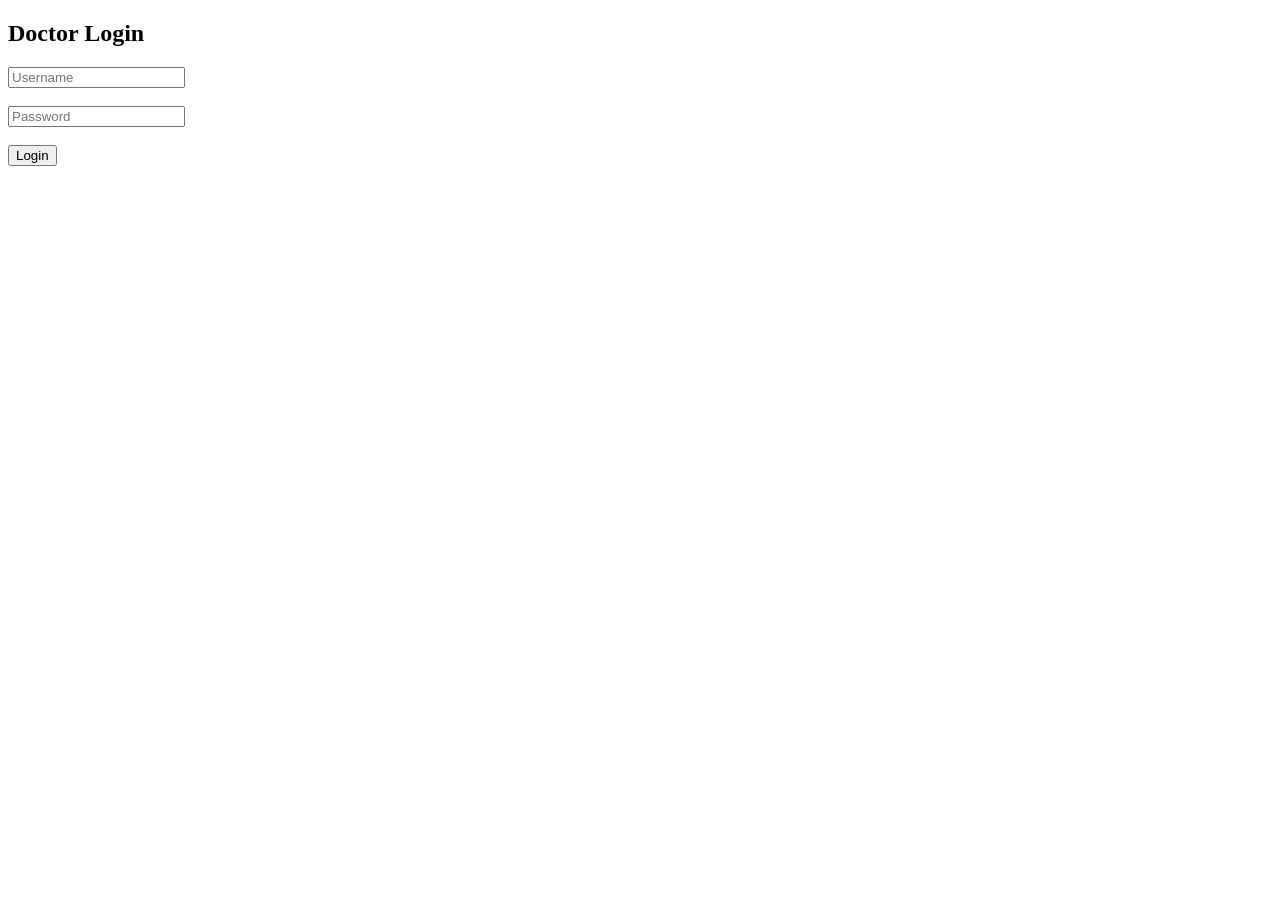
<file: templates/doctor_login.html>
<!DOCTYPE html>
<html>
<head>
  <title>Doctor Login</title>
</head>
<body>

<div class="container">
  <div class="card">
    <h2>Doctor Login</h2>

    <form method="POST">
      <input name="username" placeholder="Username"><br><br>
      <input type="password" name="password" placeholder="Password"><br><br>
      <button>Login</button>
    </form>

  </div>
</div>

</body>
</html>
</file>
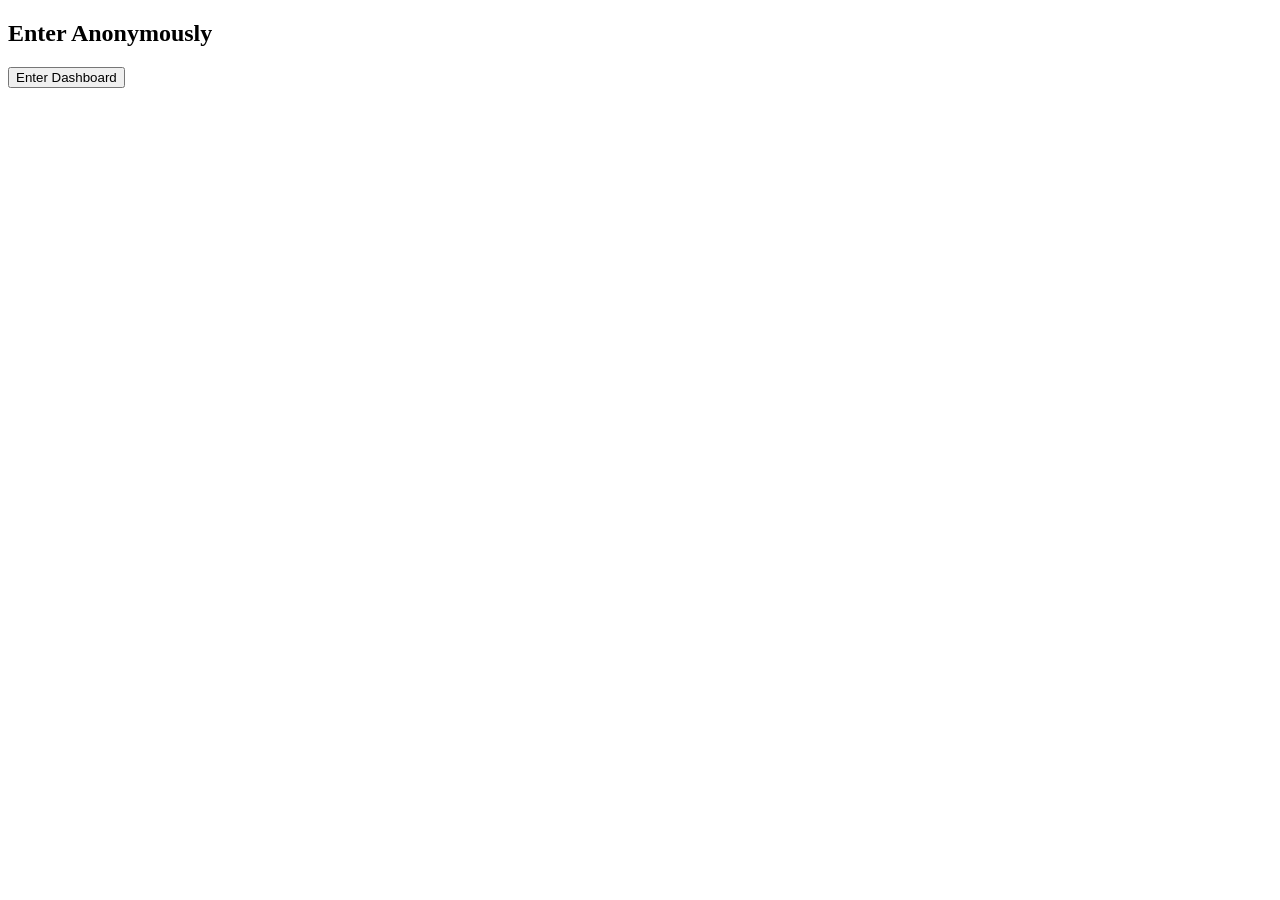
<file: templates/user_login.html>
<!DOCTYPE html>
<html>
<head>
  <title>User Login</title>
</head>
<body>

<div class="container">
  <div class="card">
    <h2>Enter Anonymously</h2>
    <a href="/user"><button>Enter Dashboard</button></a>
  </div>
</div>

</body>
</html>
</file>
